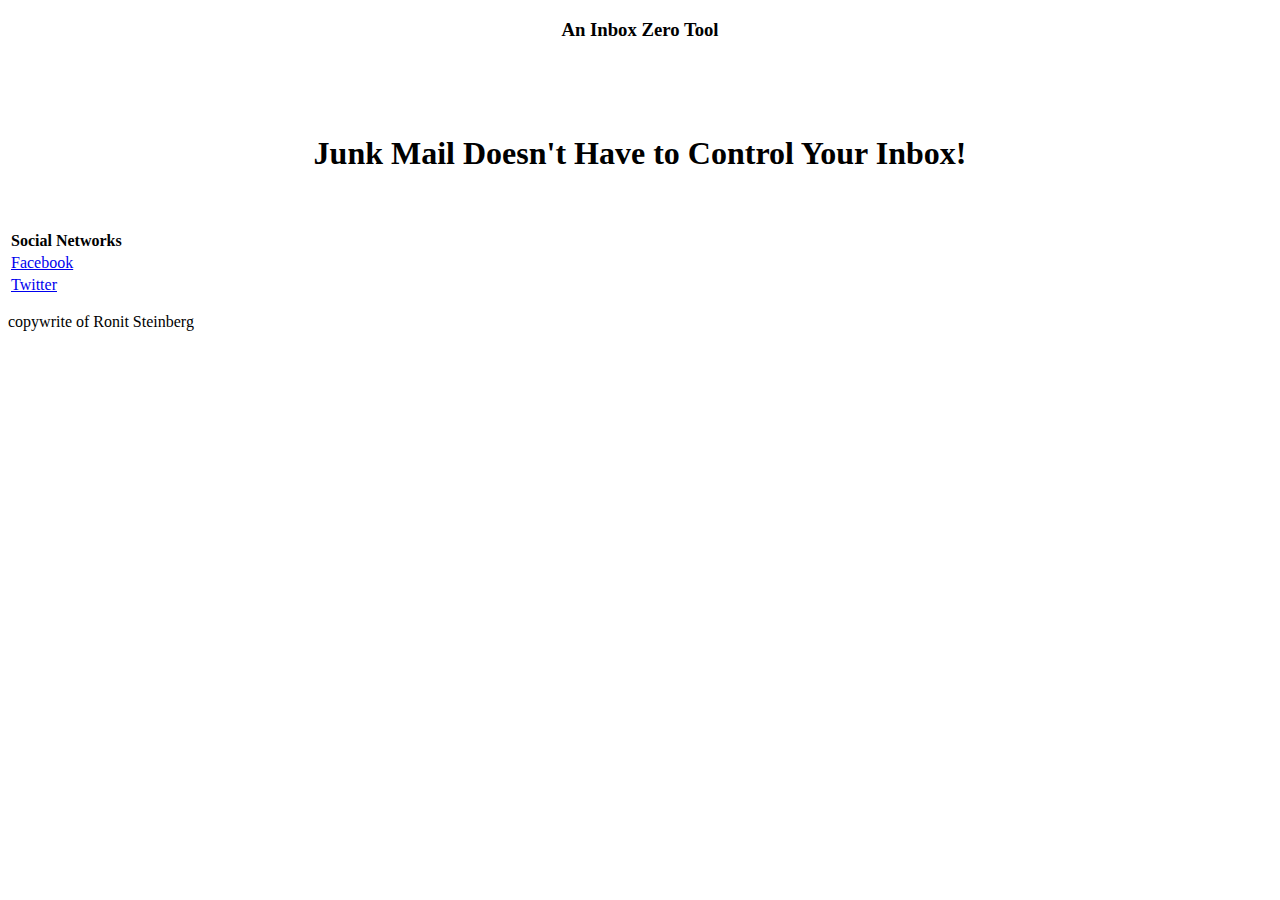
<file: index.html>
<!DOCTYPE html>
	<html lang="eng">
	<head>
		<meta charset="utf-8">
		<title> Reclaim your inbox! </title>
		<meta name="viewport" content="width=device-width,initial-scale=1">
		<style media="screen" type="text/css" href="unsub.css">
		{body
{
    background-color:#442228 ;
}
head
{
    background-image:url('img_tree.png');
background-repeat:no-repeat;
background-position:right top;
margin-right:200px;
}
h1
{
    color:white;
    text-align:center
}
p
{
    font-family:arial; size:15px; text-align:center;
}
h2
{
    color:white; text-align:center;
}
h4
{
    color:white; text-align:center; size:12px;
}
		</style>
		
	<!-- [if IE]>
		<script src="//html5shiv.googlecode.com/svn/trunk/html5.js"></script>
	<![endif]-->

	<link href='//fonts.googleapis.com/css?family=Open+Sans:300italic,400italic,600italic,700italic,800italic,400,300,600,700,800' rel='stylesheet' type='text/css'>

	</head>
	
	<body>
	<h3 style= text-align:center;> An Inbox Zero Tool </h3>
	<br>
	<br>
	<br>
	<h1 style= text-align:center;> Junk Mail Doesn't Have to Control Your Inbox! </h1>
	<br>
	<br>
	<table border="0">
		<tr>
			<th colspan="2">Social Networks</th>
		</tr>
		<tr>
			<td><a href="https://www.facebook.com/settings?tab=notifications"> Facebook </a></td>
		</tr>
		<tr>
			<td><a href="https://twitter.com/settings/notifications">Twitter</a></td>
		</tr>
	</table>	
	</body>
	<footer>
	<p>copywrite of Ronit Steinberg</p>
	</footer>
	</html>
</file>
